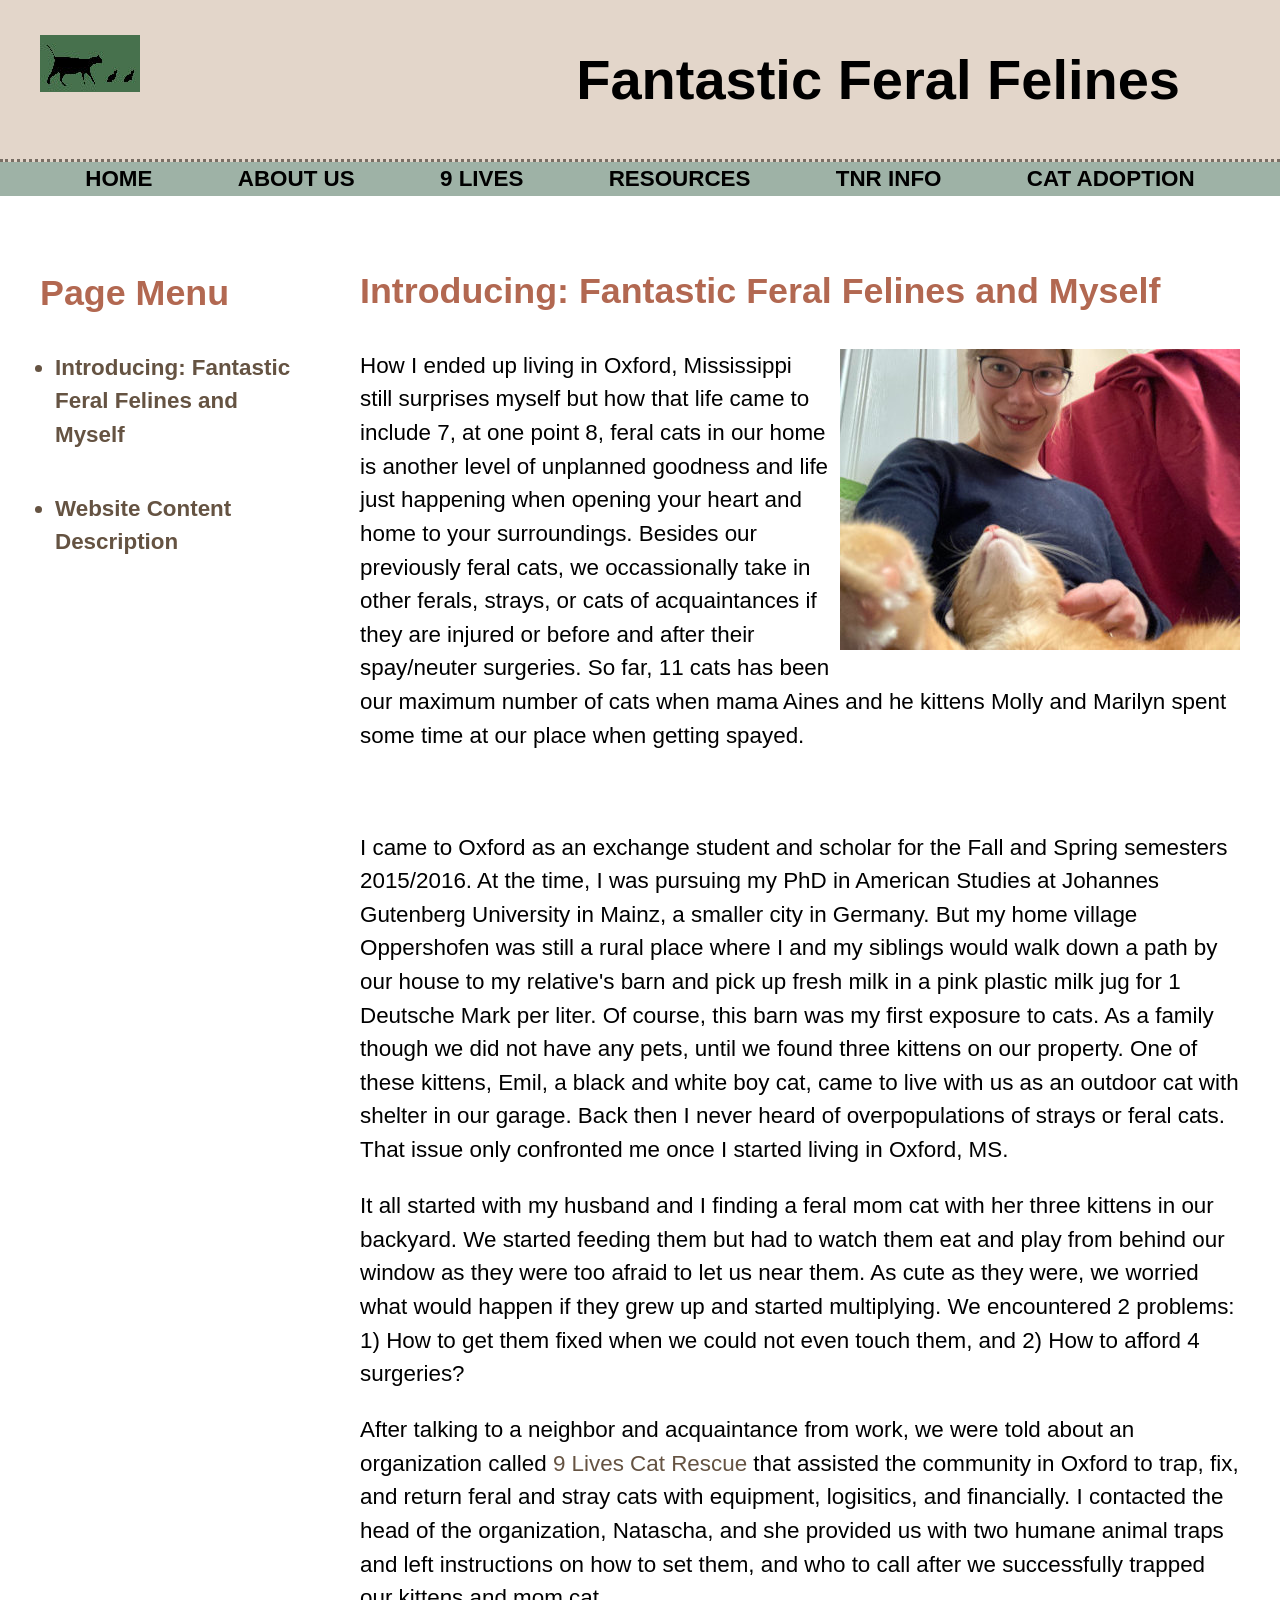
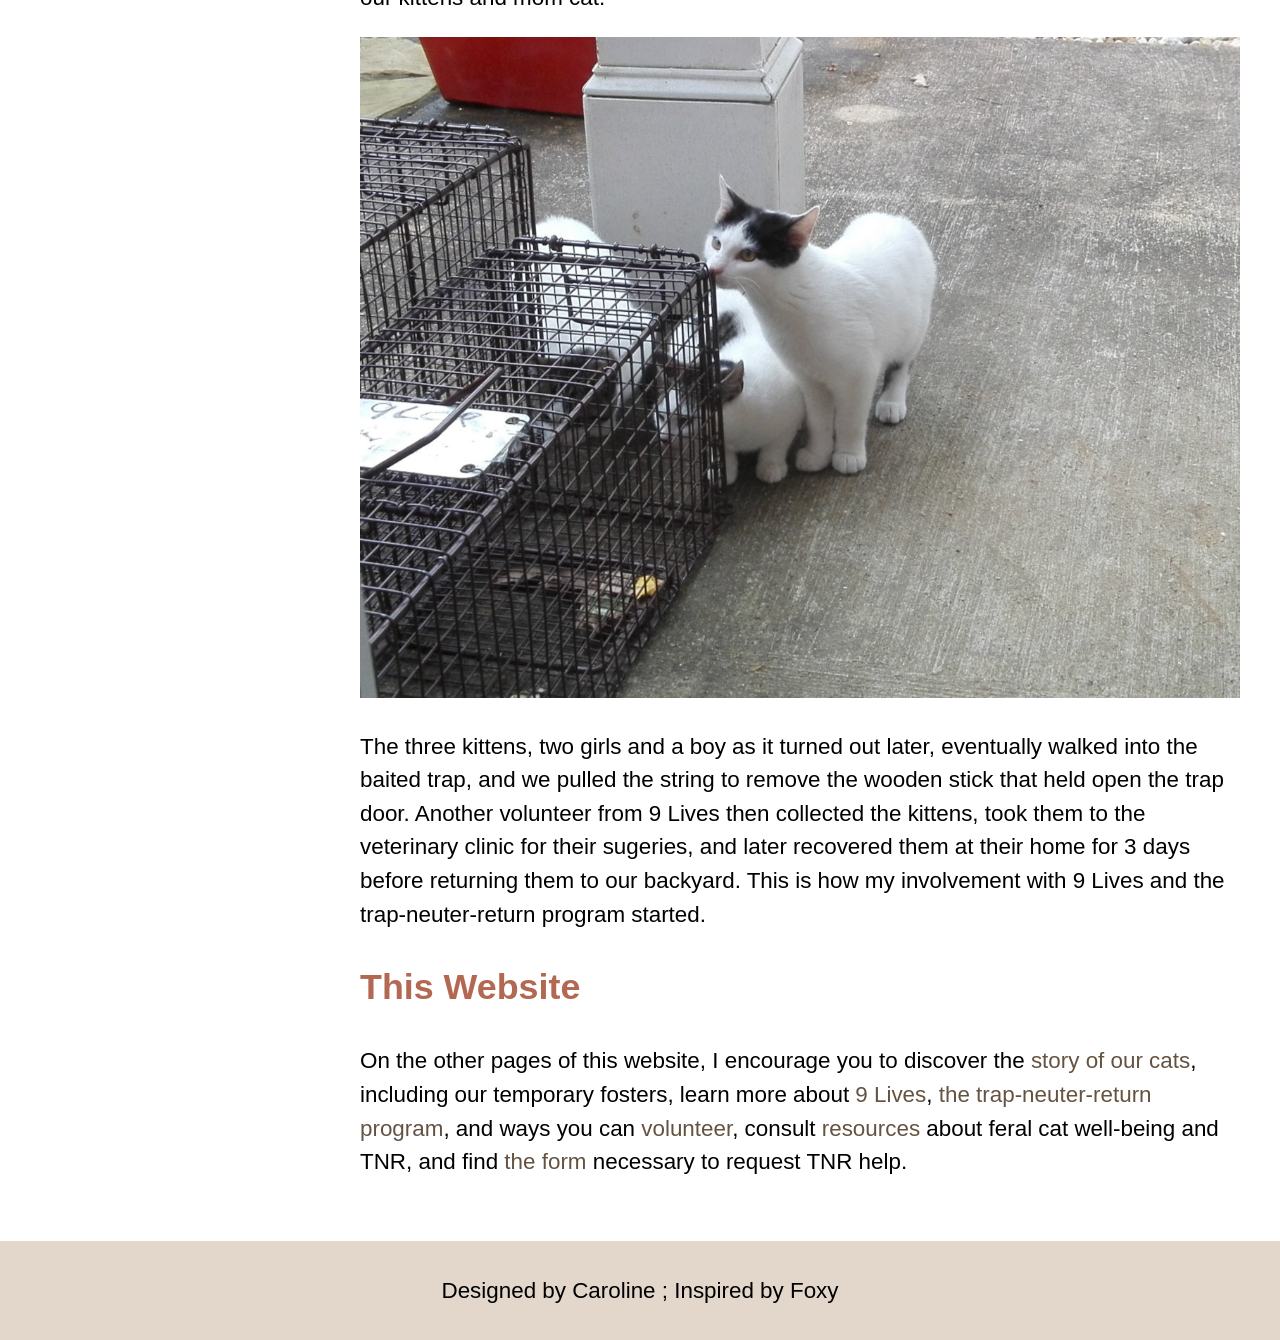
<file: index.html>
<!doctype html>
<html lang="en">
<head>
  <meta charset="utf-8">
  <meta name="viewport" content="width=device-width, initial-scale=1">
  <title>Fantastic Feral Felines: My Life with 7 Cats and 9 Lives Cat Rescue </title>
  <meta name="description" content="Learn about my live and that of several Mississippi feral kitties">
  <link rel="stylesheet" media="screen" href="css/style.css">
  <link rel="stylesheet" media="print" href="css/print.css">
</head>

<div class="container">

<header class="banner">

<h1>Fantastic Feral Felines</h1>
	
<img src="images/catsrow100x57.jpg" width="100" height="57" alt="Silhouette of cat behind two smaller cats.">

</header>

<nav class="mainmenu">
   <ul>
      <li><a href="index.html">HOME</a></li>
      <li><a href="aboutus.html">ABOUT US</a></li>
	  <li><a href="9livesinfo.html">9 LIVES</a></li>
	  <li><a href="resources.html">RESOURCES</a></li>
	  <li><a href="tnrinfo.html">TNR INFO</a></li>
	  <li><a href="adoption.html">CAT ADOPTION</a></li>
   </ul>
</nav>

<main>

<h2 id="intro">Introducing: Fantastic Feral Felines and Myself</h2>

<img class="floatright" src="images/liniandtrip400x301.jpg" width="400" height="301" alt="Me with Trip, the orange rescue cat, in my lap looking up at me.">

<p>How I ended up living in Oxford, Mississippi still surprises myself but how that life came to include 7, at one point 8, feral cats in our home is another level of unplanned goodness and life just happening when opening your heart and home to your surroundings. Besides our previously feral cats, we occassionally take in other ferals, strays, or cats of acquaintances if they are injured or before and after their spay/neuter surgeries. So far, 11 cats has been our maximum number of cats when mama Aines and he kittens Molly and Marilyn spent some time at our place when getting spayed.</p> <br class="clear">
<p>I came to Oxford as an exchange student and scholar for the Fall and Spring semesters 2015/2016. At the time, I was pursuing my PhD in American Studies at Johannes Gutenberg University in Mainz, a smaller city in Germany. But my home village Oppershofen was still a rural place where I and my siblings would walk down a path by our house to my relative's barn and pick up fresh milk in a pink plastic milk jug for 1 Deutsche Mark per liter. Of course, this barn was my first exposure to cats. As a family though we did not have any pets, until we found three kittens on our property. One of these kittens, Emil, a black and white boy cat, came to live with us as an outdoor cat with shelter in our garage. Back then I never heard of overpopulations of strays or feral cats. That issue only confronted me once I started living in Oxford, MS.</p> 
<p>It all started with my husband and I finding a feral mom cat with her three kittens in our backyard. We started feeding them but had to watch them eat and play from behind our window as they were too afraid to let us near them. As cute as they were, we worried what would happen if they grew up and started multiplying. We encountered 2 problems: 1) How to get them fixed when we could not even touch them, and 2) How to afford 4 surgeries?</p>
<p>After talking to a neighbor and acquaintance from work, we were told about an organization called <a href="http://www.ninelivescatrescue.com/" target="_blank" title="9 Lives Cat Rescue Website">9 Lives Cat Rescue</a> that assisted the community in Oxford to trap, fix, and return feral and stray cats with equipment, logisitics, and financially. I contacted the head of the organization, Natascha, and she provided us with two humane animal traps and left instructions on how to set them, and who to call after we successfully trapped our kittens and mom cat.</p> 
<img class="floatleft" src="images/kittenswithtrap.jpg" width="1250" height="938" alt="Our three kittens sniffing and exploring with the two traps outside our backdoor.">
<p>The three kittens, two girls and a boy as it turned out later, eventually walked into the baited trap, and we pulled the string to remove the wooden stick that held open the trap door. Another volunteer from 9 Lives then collected the kittens, took them to the veterinary clinic for their sugeries, and later recovered them at their home for 3 days before returning them to our backyard. This is how my involvement with 9 Lives and the trap-neuter-return program started.</p>


<h2 id="this-website">This Website</h2>
<p>On the other pages of this website, I encourage you to discover the <a href="aboutus.html#our-kitties">story of our cats</a>, including our temporary fosters, learn more about <a href="9livesinfo.html">9 Lives</a>, <a href="tnrinfo.html#tnr">the trap-neuter-return program</a>, and ways you can <a href="9livesinfo.html#volunteer">volunteer</a>, consult <a href="resources.html">resources</a> about feral cat well-being and TNR, and find <a href="tnrinfo.html#tnr-assistance">the form</a> necessary to request TNR help.</p>

</main>

<aside class="leftsidebar">

<h2>Page Menu</h2>

<ul>
<li><a href="#intro">Introducing: Fantastic Feral Felines and Myself</a></li>
<li><a href="#this-website">Website Content Description</a></li>
</ul>

</aside>

<footer class="site-footer">

<p>Designed by Caroline ; Inspired by Foxy<p>

</footer>
	
</div> <!-- end of container div -->
</html>
</file>
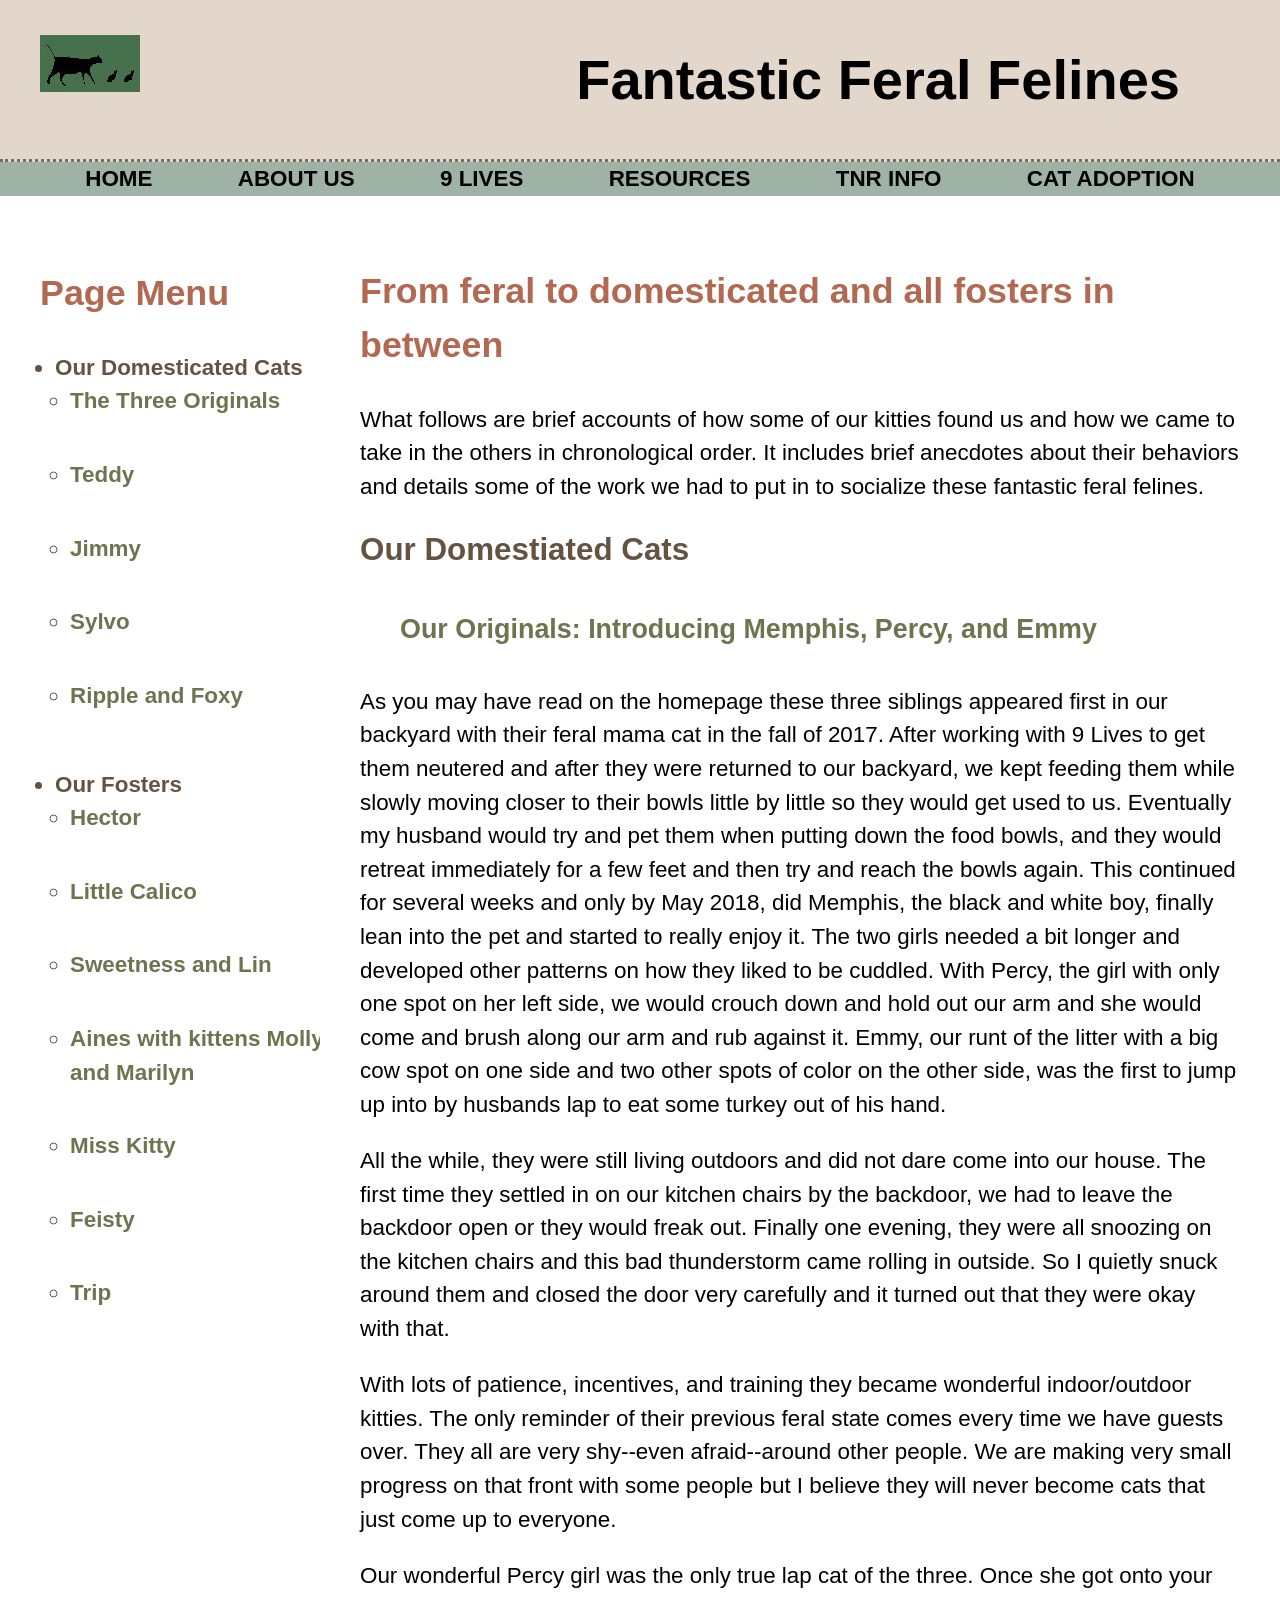
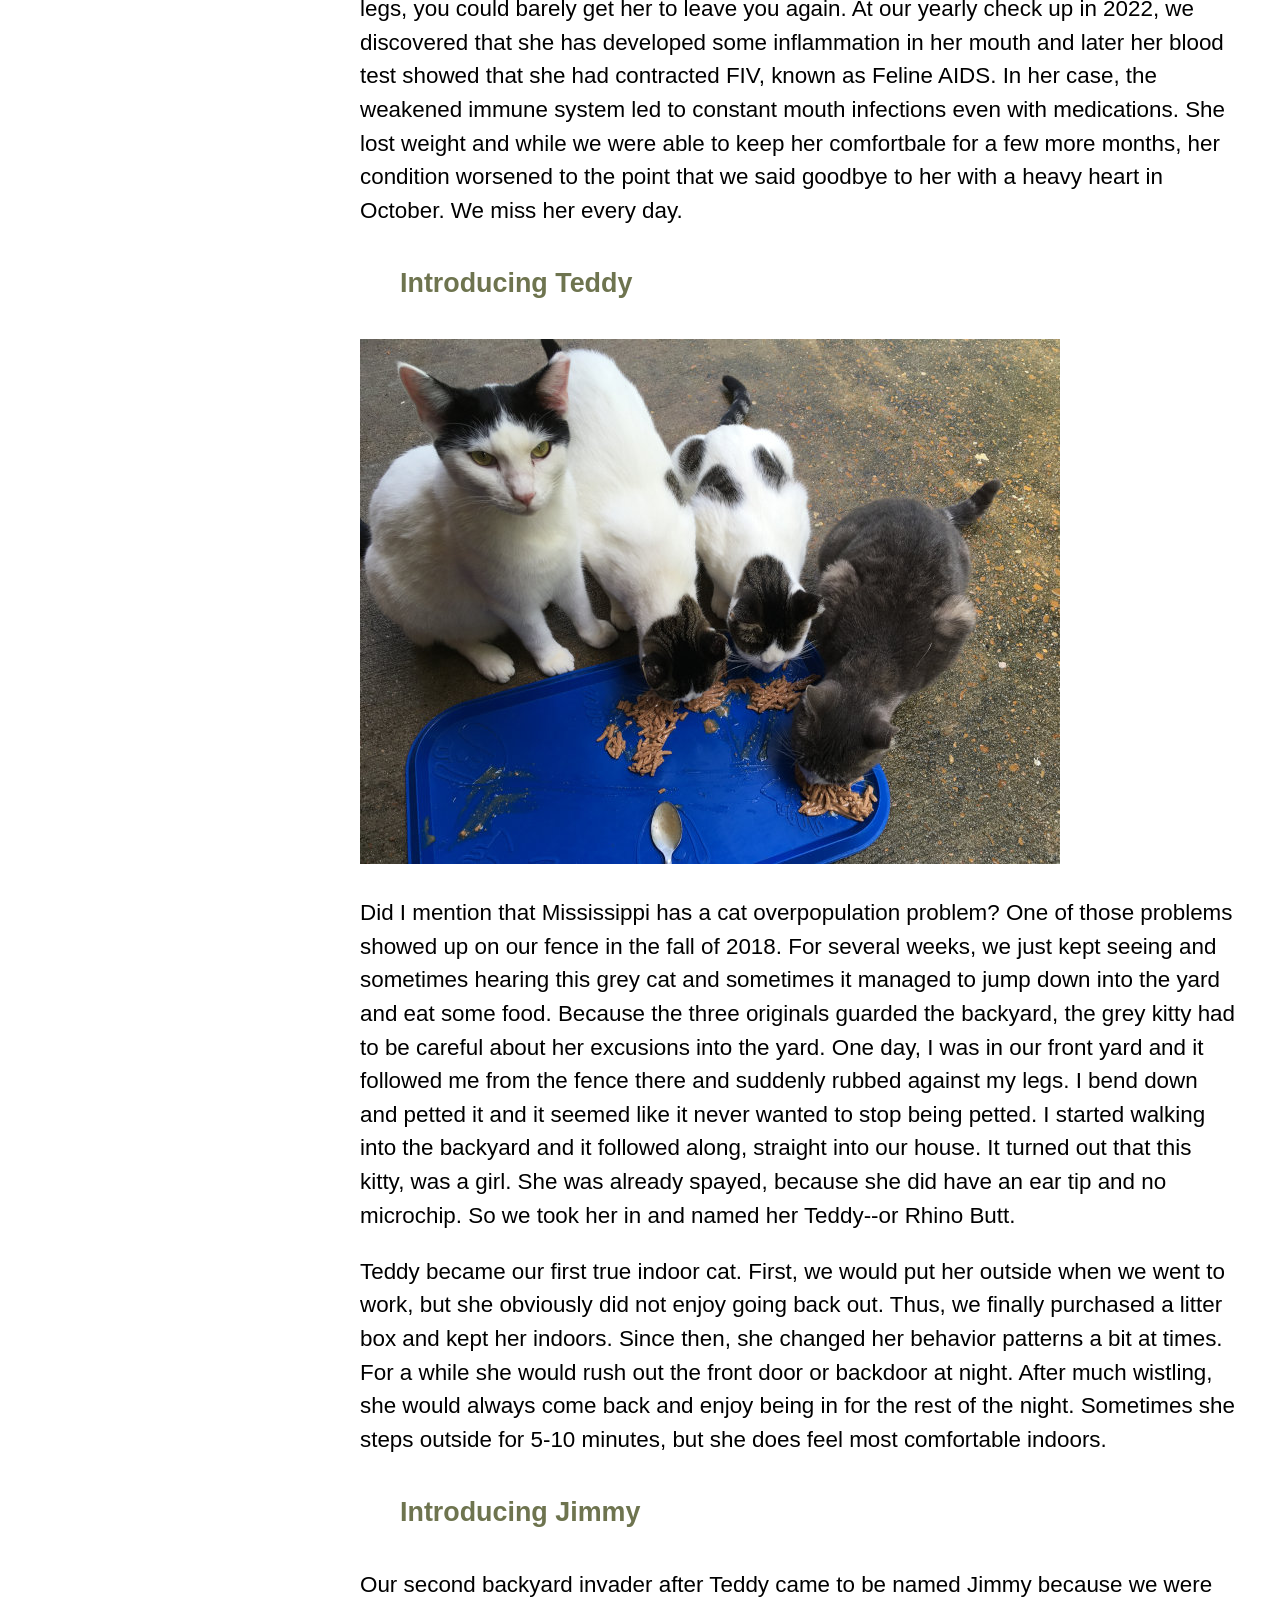
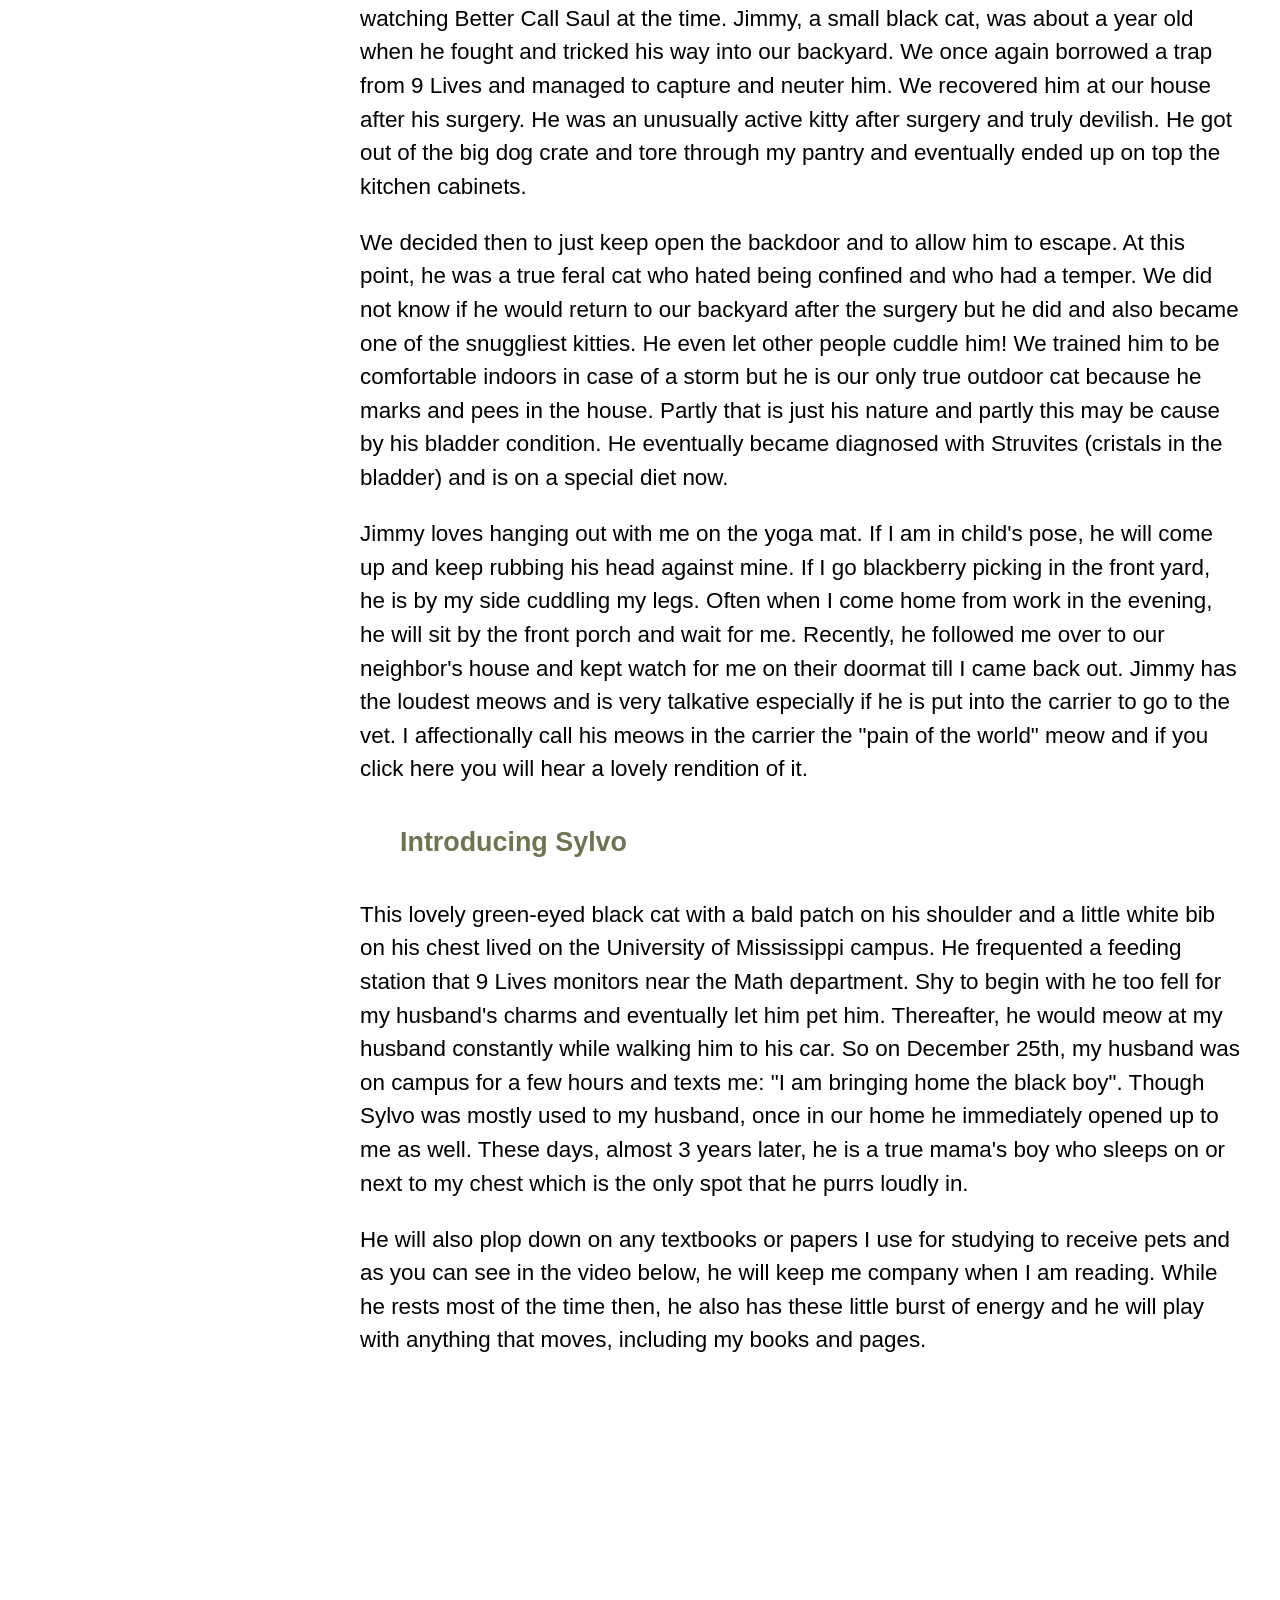
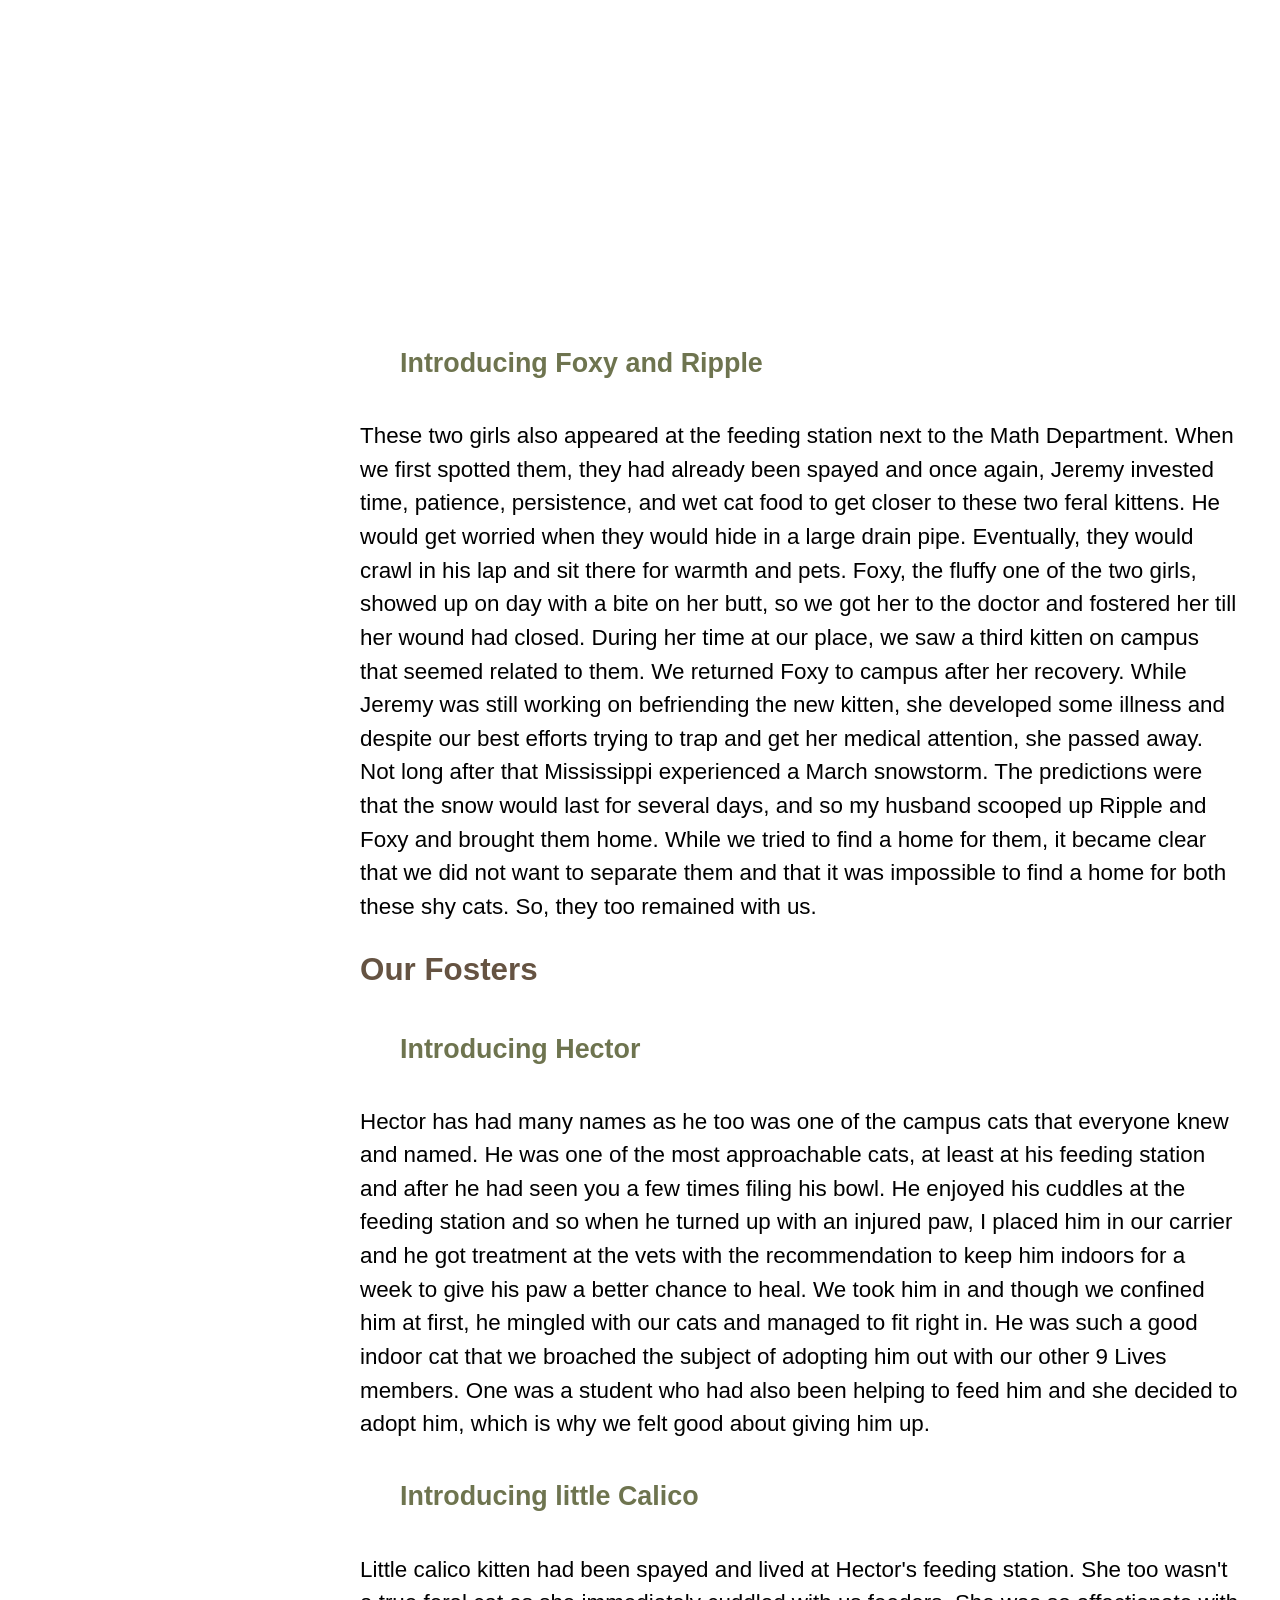
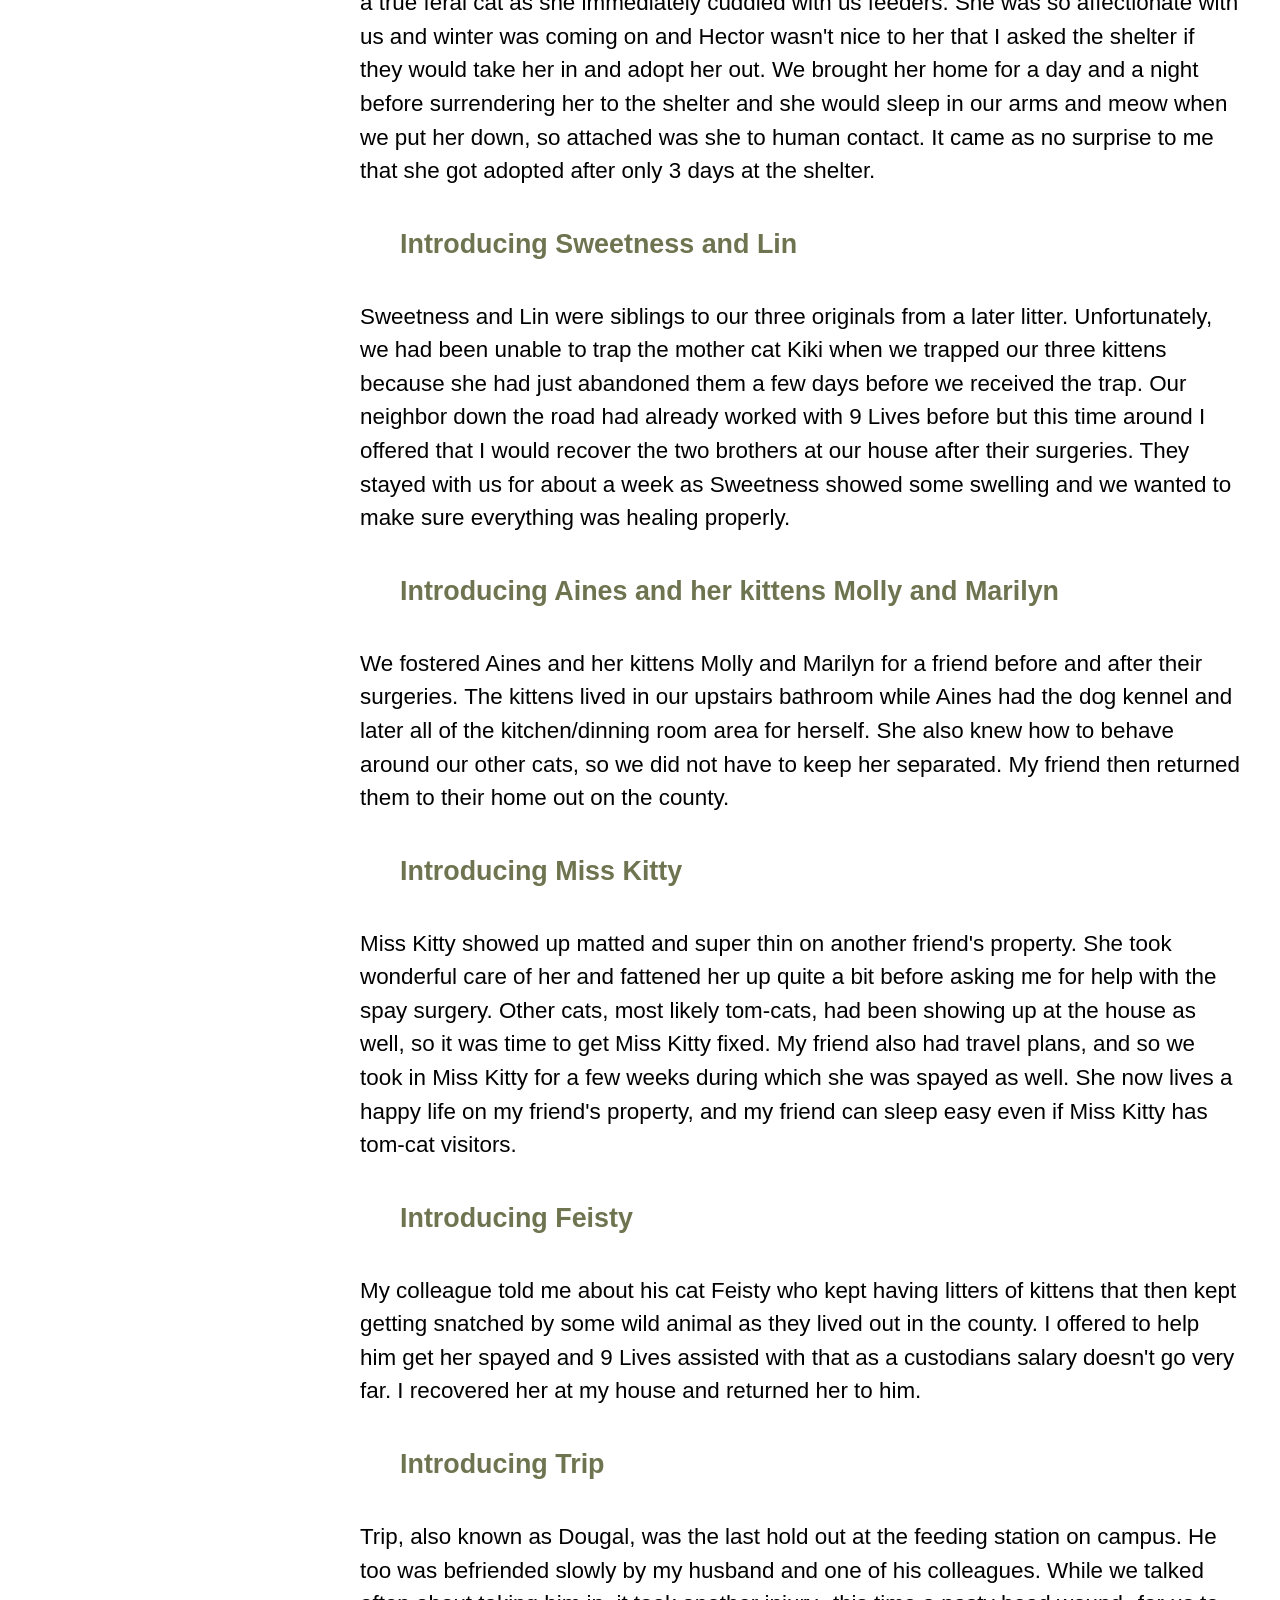
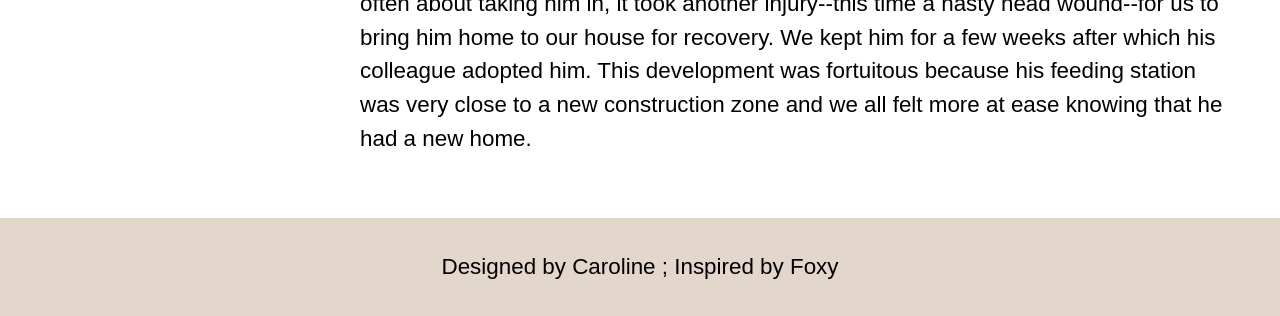
<file: aboutus.html>
<!doctype html>
<html lang="en">
<head>
  <meta charset="utf-8">
  <meta name="viewport" content="width=device-width, initial-scale=1">
  <title>About Us: Fantastic Feral Felines</title>
  <meta name="description" content="Introducing all our domesticated and foster cats.">
  <link rel="stylesheet" media="screen" href="css/style.css">
  <link rel="stylesheet" media="print" href="css/print.css">
</head>

<div class="container">

<header class="banner">

<h1>Fantastic Feral Felines</h1>

<img src="images/catsrow100x57.jpg" width="100" height="57" alt="Silhouette of cat behind two smaller cats.">

</header>

<nav class="mainmenu">
   <ul>
      <li><a href="index.html">HOME</a></li>
      <li><a href="aboutus.html">ABOUT US</a></li>
	  <li><a href="9livesinfo.html">9 LIVES</a></li>
	  <li><a href="resources.html">RESOURCES</a></li>
	  <li><a href="tnrinfo.html">TNR INFO</a></li>
	  <li><a href="adoption.html">CAT ADOPTION</a></li>
   </ul>
</nav>

<main>

<h2>From feral to domesticated and all fosters in between</h2> 

	<p>What follows are brief accounts of how some of our kitties found us and how we came to take in the others in chronological order. It includes brief anecdotes about their behaviors and details some of the work we had to put in to socialize these fantastic feral felines.</p>

	<h3 id="our-kitties">Our Domestiated Cats</h3>
	
		<h4 id="originals">Our Originals: Introducing Memphis, Percy, and Emmy</h4>
		
		<p>As you may have read on the homepage these three siblings appeared first in our backyard with their feral mama cat in the fall of 2017. After working with 9 Lives to get them neutered and after they were returned to our backyard, we kept feeding them while slowly moving closer to their bowls little by little so they would get used to us. Eventually my husband would try and pet them when putting down the food bowls, and they would retreat immediately for a few feet and then try and reach the bowls again. This continued for several weeks and only by May 2018, did Memphis, the black and white boy, finally lean into the pet and started to really enjoy it. The two girls needed a bit longer and developed other patterns on how they liked to be cuddled. With Percy, the girl with only one spot on her left side, we would crouch down and hold out our arm and she would come and brush along our arm and rub against it. Emmy, our runt of the litter with a big cow spot on one side and two other spots of color on the other side, was the first to jump up into by husbands lap to eat some turkey out of his hand.</p>

		<p>All the while, they were still living outdoors and did not dare come into our house. The first time they settled in on our kitchen chairs by the backdoor, we had to leave the backdoor open or they would freak out. Finally one evening, they were all snoozing on the kitchen chairs and this bad thunderstorm came rolling in outside. So I quietly snuck around them and closed the door very carefully and it turned out that they were okay with that.</p> 
		
		<p>With lots of patience, incentives, and training they became wonderful indoor/outdoor kitties. The only reminder of their previous feral state comes every time we have guests over. They all are very shy--even afraid--around other people. We are making very small progress on that front with some people but I believe they will never become cats that just come up to everyone.</p>
		
		<p>Our wonderful Percy girl was the only true lap cat of the three. Once she got onto your legs, you could barely get her to leave you again. At our yearly check up in 2022, we discovered that she has developed some inflammation in her mouth and later her blood test showed that she had contracted FIV, known as Feline AIDS. In her case, the weakened immune system led to constant mouth infections even with medications. She lost weight and while we were able to keep her comfortbale for a few more months, her condition worsened to the point that we said goodbye to her with a heavy heart in October. We miss her every day.</p>

		<h4 id="teddy">Introducing Teddy</h4>
		
		<img id="float-right" src="images/threeplusone700x525.jpg" width="700" height="525" alt="Cats Memphis, Percy, Emmy, and Teddy sitting and eating.">
				
		<p>Did I mention that Mississippi has a cat overpopulation problem? One of those problems showed up on our fence in the fall of 2018. For several weeks, we just kept seeing and sometimes hearing this grey cat and sometimes it managed to jump down into the yard and eat some food. Because the three originals guarded the backyard, the grey kitty had to be careful about her excusions into the yard. One day, I was in our front yard and it followed me from the fence there and suddenly rubbed against my legs. I bend down and petted it and it seemed like it never wanted to stop being petted. I started walking into the backyard and it followed along, straight into our house. It turned out that this kitty, was a girl. She was already spayed, because she did have an ear tip and no microchip. So we took her in and named her Teddy--or Rhino Butt.</p>
		<p>Teddy became our first true indoor cat. First, we would put her outside when we went to work, but she obviously did not enjoy going back out. Thus, we finally purchased a litter box and kept her indoors. Since then, she changed her behavior patterns a bit at times. For a while she would rush out the front door or backdoor at night. After much wistling, she would always come back and enjoy being in for the rest of the night. Sometimes she steps outside for 5-10 minutes, but she does feel most comfortable indoors.</p>
		
		<h4 id="jimmy">Introducing Jimmy</h4>
		<p>Our second backyard invader after Teddy came to be named Jimmy because we were watching Better Call Saul at the time. Jimmy, a small black cat, was about a year old when he fought and tricked his way into our backyard. We once again borrowed a trap from 9 Lives and managed to capture and neuter him. We recovered him at our house after his surgery. He was an unusually active kitty after surgery and truly devilish. He got out of the big dog crate and tore through my pantry and eventually ended up on top the kitchen cabinets.</p>
		<p>We decided then to just keep open the backdoor and to allow him to escape. At this point, he was a true feral cat who hated being confined and who had a temper. We did not know if he would return to our backyard after the surgery but he did and also became one of the snuggliest kitties. He even let other people cuddle him! We trained him to be comfortable indoors in case of a storm but he is our only true outdoor cat because he marks and pees in the house. Partly that is just his nature and partly this may be cause by his bladder condition. He eventually became diagnosed with Struvites (cristals in the bladder) and is on a special diet now.</p> 
		<p>Jimmy loves hanging out with me on the yoga mat. If I am in child's pose, he will come up and keep rubbing his head against mine. If I go blackberry picking in the front yard, he is by my side cuddling my legs. Often when I come home from work in the evening, he will sit by the front porch and wait for me. Recently, he followed me over to our neighbor's house and kept watch for me on their doormat till I came back out. Jimmy has the loudest meows and is very talkative especially if he is put into the carrier to go to the vet. I affectionally call his meows in the carrier the "pain of the world" meow and if you click here you will hear a lovely rendition of it.</p>

		<h4 id="sylvo">Introducing Sylvo</h4>
		
		<p>This lovely green-eyed black cat with a bald patch on his shoulder and a little white bib on his chest lived on the University of Mississippi campus. He frequented a feeding station that 9 Lives monitors near the Math department. Shy to begin with he too fell for my husband's charms and eventually let him pet him. Thereafter, he would meow at my husband constantly while walking him to his car. So on December 25th, my husband was on campus for a few hours and texts me: "I am bringing home the black boy". Though Sylvo was mostly used to my husband, once in our home he immediately opened up to me as well. These days, almost 3 years later, he is a true mama's boy who sleeps on or next to my chest which is the only spot that he purrs loudly in.</p>
		
		<p>He will also plop down on any textbooks or papers I use for studying to receive pets and as you can see in the video below, he will keep me company when I am reading. While he rests most of the time then, he also has these little burst of energy and he will play with anything that moves, including my books and pages.</p>

			<div style="padding:60% 0 0 0;position:relative;"><iframe src="https://player.vimeo.com/video/765500532?h=cec80c8754&amp;badge=0&amp;autopause=0&amp;player_id=0&amp;app_id=58479" allow="autoplay; fullscreen; picture-in-picture" allowfullscreen style="position:absolute;top:0;left:0;width:100%;height:100%;" title="Halloween.mp4"></iframe></div><script src="https://player.vimeo.com/api/player.js"></script>	

		<h4 id="thegirls">Introducing Foxy and Ripple</h4>
		
		<p>These two girls also appeared at the feeding station next to the Math Department. When we first spotted them, they had already been spayed and once again, Jeremy invested time, patience, persistence, and wet cat food to get closer to these two feral kittens. He would get worried when they would hide in a large drain pipe. Eventually, they would crawl in his lap and sit there for warmth and pets. Foxy, the fluffy one of the two girls, showed up on day with a bite on her butt, so we got her to the doctor and fostered her till her wound had closed. During her time at our place, we saw a third kitten on campus that seemed related to them. We returned Foxy to campus after her recovery. While Jeremy was still working on befriending the new kitten, she developed some illness and despite our best efforts trying to trap and get her medical attention, she passed away. Not long after that Mississippi experienced a March snowstorm. The predictions were that the snow would last for several days, and so my husband scooped up Ripple and Foxy and brought them home. While we tried to find a home for them, it became clear that we did not want to separate them and that it was impossible to find a home for both these shy cats. So, they too remained with us.</p>
		
	
	<h3 id="temp-kitties">Our Fosters</h3>

		<h4 id="hector">Introducing Hector</h4>
		
		<p>Hector has had many names as he too was one of the campus cats that everyone knew and named. He was one of the most approachable cats, at least at his feeding station and after he had seen you a few times filing his bowl. He enjoyed his cuddles at the feeding station and so when he turned up with an injured paw, I placed him in our carrier and he got treatment at the vets with the recommendation to keep him indoors for a week to give his paw a better chance to heal. We took him in and though we confined him at first, he mingled with our cats and managed to fit right in. He was such a good indoor cat that we broached the subject of adopting him out with our other 9 Lives members. One was a student who had also been helping to feed him and she decided to adopt him, which is why we felt good about giving him up.</p>
		
		<h4 id="calico">Introducing little Calico</h4>
		
		<p>Little calico kitten had been spayed and lived at Hector's feeding station. She too wasn't a true feral cat as she immediately cuddled with us feeders. She was so affectionate with us and winter was coming on and Hector wasn't nice to her that I asked the shelter if they would take her in and adopt her out. We brought her home for a day and a night before surrendering her to the shelter and she would sleep in our arms and meow when we put her down, so attached was she to human contact. It came as no surprise to me that she got adopted after only 3 days at the shelter.</p>
		
		<h4 id="brothers">Introducing Sweetness and Lin</h4>
		
		<p>Sweetness and Lin were siblings to our three originals from a later litter. Unfortunately, we had been unable to trap the mother cat Kiki when we trapped our three kittens because she had just abandoned them a few days before we received the trap. Our neighbor down the road had already worked with 9 Lives before but this time around I offered that I would recover the two brothers at our house after their surgeries. They stayed with us for about a week as Sweetness showed some swelling and we wanted to make sure everything was healing properly.</p>
		
		<h4 id="shanda">Introducing Aines and her kittens Molly and Marilyn</h4>
		
		<p>We fostered Aines and her kittens Molly and Marilyn for a friend before and after their surgeries. The kittens lived in our upstairs bathroom while Aines had the dog kennel and later all of the kitchen/dinning room area for herself. She also knew how to behave around our other cats, so we did not have to keep her separated. My friend then returned them to their home out on the county.</p> 
		
		<h4 id="miss-kitty">Introducing Miss Kitty</h4>
		
		<p>Miss Kitty showed up matted and super thin on another friend's property. She took wonderful care of her and fattened her up quite a bit before asking me for help with the spay surgery. Other cats, most likely tom-cats, had been showing up at the house as well, so it was time to get Miss Kitty fixed. My friend also had travel plans, and so we took in Miss Kitty for a few weeks during which she was spayed as well. She now lives a happy life on my friend's property, and my friend can sleep easy even if Miss Kitty has tom-cat visitors.</p>
		
		<h4 id="feisty">Introducing Feisty</h4>
		
		<p>My colleague told me about his cat Feisty who kept having litters of kittens that then kept getting snatched by some wild animal as they lived out in the county. I offered to help him get her spayed and 9 Lives assisted with that as a custodians salary doesn't go very far. I recovered her at my house and returned her to him.</p> 
		
		<h4 id="trip">Introducing Trip</h4>
		
		<p>Trip, also known as Dougal, was the last hold out at the feeding station on campus. He too was befriended slowly by my husband and one of his colleagues. While we talked often about taking him in, it took another injury--this time a nasty head wound--for us to bring him home to our house for recovery. We kept him for a few weeks after which his colleague adopted him. This development was fortuitous because his feeding station was very close to a new construction zone and we all felt more at ease knowing that he had a new home.</p> 

</main>

<aside class="leftsidebar">

<h2>Page Menu</h2>

<ul>
<li><a href="our-kitties">Our Domesticated Cats</a>
	<ul>
		<li><a href="originals">The Three Originals</a></li>
		<li><a href="#teddy">Teddy</a></li>
		<li><a href="#jimmy">Jimmy</a></li>
		<li><a href="#sylvo">Sylvo</a></li> 
		<li><a href="#thegirls">Ripple and Foxy</a></li>
	</ul>
	</li>
<li><a href="#temp-kitties">Our Fosters</a>
	<ul>
		<li><a href="#hector">Hector</a></li>
		<li><a href="#calico">Little Calico</a></li>
		<li><a href="#brothers">Sweetness and Lin</a></li>
		<li><a href="#shanda">Aines with kittens Molly and Marilyn</a></li>
		<li><a href="#miss-kitty">Miss Kitty</a></li>
		<li><a href="#feisty">Feisty</a></li>
		<li><a href="#trip">Trip</a></li>
	</ul>
	</li>
</ul>

</aside>

<footer class="site-footer">

<p>Designed by Caroline ; Inspired by Foxy<p>

</footer>
	
</div> <!-- end of container div -->
</html>
</file>
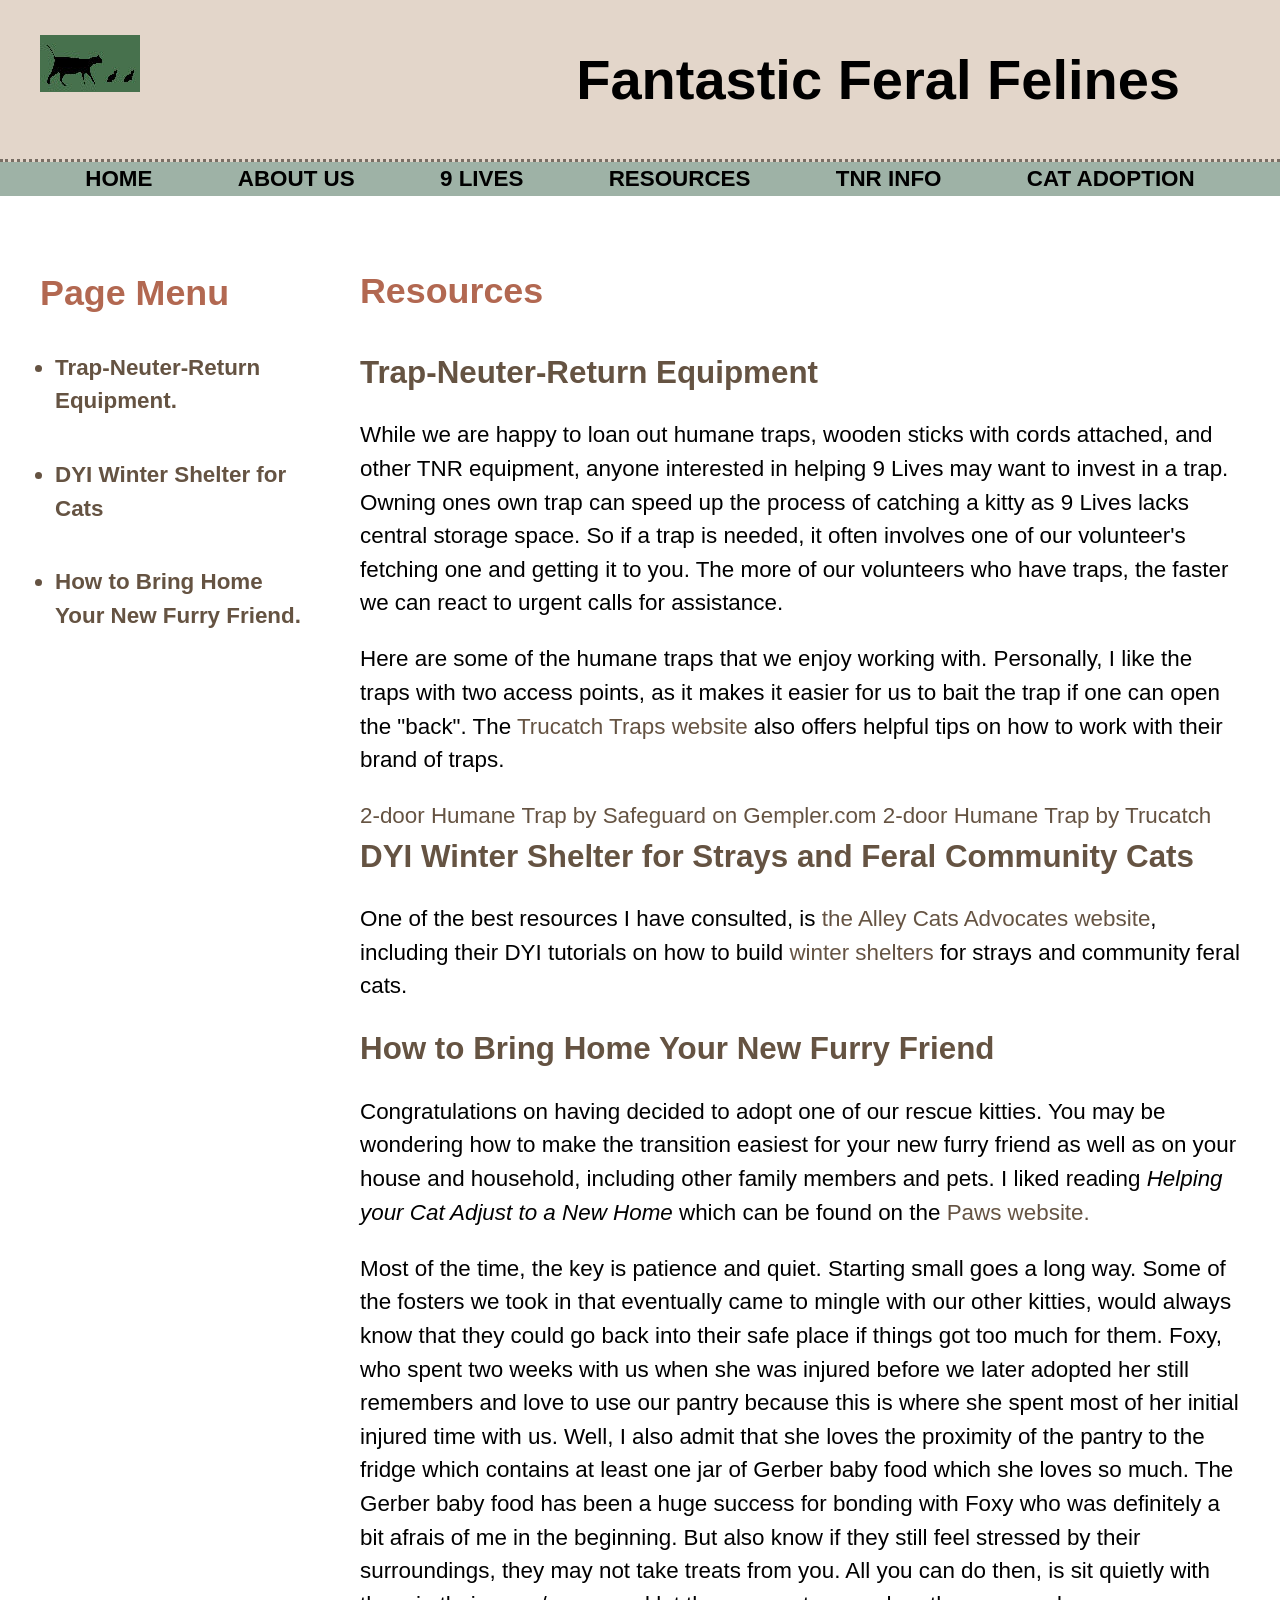
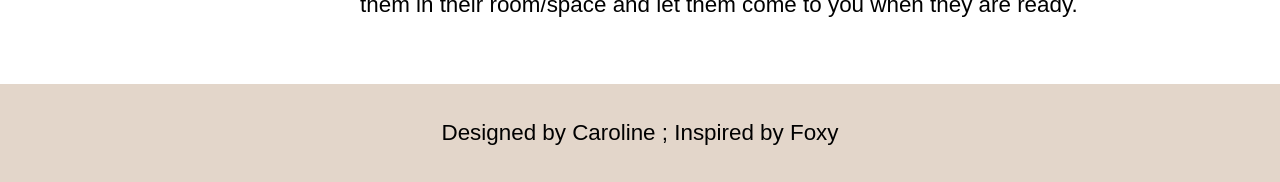
<file: resources.html>
<!doctype html>
<html lang="en">
<head>
  <meta charset="utf-8">
  <meta name="viewport" content="width=device-width, initial-scale=1">
  <title>Resources: Fantastic Feral Felines </title>
  <meta name="description" content="Provides information and links to resources pertaining to feral cats">
  <link rel="stylesheet" media="screen" href="css/style.css">
  <link rel="stylesheet" media="print" href="css/print.css">
</head>

<div class="container">

<header class="banner">

<h1>Fantastic Feral Felines</h1>

<img src="images/catsrow100x57.jpg" width="100" height="57" alt="Silhouette of cat behind two smaller cats.">

</header>

<nav class="mainmenu">
   <ul>
      <li><a href="index.html">HOME</a></li>
      <li><a href="aboutus.html">ABOUT US</a></li>
	  <li><a href="9livesinfo.html">9 LIVES</a></li>
	  <li><a href="resources.html">RESOURCES</a></li>
	  <li><a href="tnrinfo.html">TNR INFO</a></li>
	  <li><a href="adoption.html">CAT ADOPTION</a></li>
   </ul>
</nav>

<main>

<h2>Resources</h2>

	<h3>Trap-Neuter-Return Equipment</h3>
	
	<p>While we are happy to loan out humane traps, wooden sticks with cords attached, and other TNR equipment, anyone interested in helping 9 Lives may want to invest in a trap. Owning ones own trap can speed up the process of catching a kitty as 9 Lives lacks central storage space. So if a trap is needed, it often involves one of our volunteer's fetching one and getting it to you. The more of our volunteers who have traps, the faster we can react to urgent calls for assistance.</p> 
	<p>Here are some of the humane traps that we enjoy working with. Personally, I like the traps with two access points, as it makes it easier for us to bait the trap if one can open the "back". The <a href="https://www.trucatchtraps.com/" target="_blank" title="Trucatch Traps Website">Trucatch Traps website</a> also offers helpful tips on how to work with their brand of traps.</p>
	
	<a href="https://gemplers.com/products/live-trap-with-sliding-rear-door-36l-x-11w-x-12h?currency=USD&variant=21170246844505&utm_medium=cpc&utm_source=google&utm_campaign=Google%20Shopping&utm_content=https://gemplers.com/products/live-trap-with-sliding-rear-door-36l-x-11w-x-12h%3Fcurrency%3DUSD%26variant%3D21170246844505%26utm_medium%3Dcpc%26utm_source%3Dgoogle%26utm_campaign%3DGoogle%2520Shopping&utm_term=shopify_US_2042885046361_21170246844505&gclid=CjwKCAiAv9ucBhBXEiwA6N8nYNV3nI6l1-yHMtrdvMPql8ytQwRkpi9IYBgqN-BmwIBBB0O_y3p3YRoCAK8QAvD_BwE" target="_blank" title="Link to purchase 2-door humane trap">2-door Humane Trap by Safeguard on Gempler.com</a>
	
	<a href="https://www.trucatchtraps.com/30-fcd-fat-cat" target="_blank" title="Link to Trucatch 2-door humane trap">2-door Humane Trap by Trucatch</a>
	
	<h3>DYI Winter Shelter for Strays and Feral Community Cats</h3>
	
	<p>One of the best resources I have consulted, is <a href="https://alleycatadvocates.org" target="_blank" title="Alley Cats Advocates Website">the Alley Cats Advocates website</a>, including their DYI tutorials on how to build <a href="https://alleycatadvocates.org/communitycat-care-center/creating-winter-shelters/" target="_blank" title="Alley Cats Advocates winter shelters">winter shelters</a> for strays and community feral cats.</p>
	
	<h3>How to Bring Home Your New Furry Friend</h3>
	
	<p>Congratulations on having decided to adopt one of our rescue kitties. You may be wondering how to make the transition easiest for your new furry friend as well as on your house and household, including other family members and pets. I liked reading <em>Helping your Cat Adjust to a New Home</em> which can be found on the <a href="https://www.paws.org/resources/helping-your-cat-adjust/" target="_blank" title="Paws website article on brining cat home">Paws website.</a></p>
	<p>Most of the time, the key is patience and quiet. Starting small goes a long way. Some of the fosters we took in that eventually came to mingle with our other kitties, would always know that they could go back into their safe place if things got too much for them. Foxy, who spent two weeks with us when she was injured before we later adopted her still remembers and love to use our pantry because this is where she spent most of her initial injured time with us. Well, I also admit that she loves the proximity of the pantry to the fridge which contains at least one jar of Gerber baby food which she loves so much. The Gerber baby food has been a huge success for bonding with Foxy who was definitely a bit afrais of me in the beginning. But also know if they still feel stressed by their surroundings, they may not take treats from you. All you can do then, is sit quietly with them in their room/space and let them come to you when they are ready.</p>

</main>

<aside class="leftsidebar">

<h2>Page Menu</h2>

<ul>
<li>Trap-Neuter-Return Equipment.</li>
<li>DYI Winter Shelter for Cats</li>
<li>How to Bring Home Your New Furry Friend.</li>
</ul>

</aside>

<footer class="site-footer">

<p>Designed by Caroline ; Inspired by Foxy<p>

</footer>
	
</div> <!-- end of container div -->
</html>
</file>
<file: css/style.css>
* {
	box-sizing: border-box;
}

/* === GLOBAL SETTINGS === */

.banner {
	background-color: #e3d6ca;
	border-style: dotted;
	border-top: none;
	border-left: none;
	border-right: none;
	border-bottom-color: #786e64;
	margin: 0px;
	position: relative;
}

.banner img {
	position: static;
	top: 80px;
	left: 100px;
	max-width: 100%;
	height: auto;
}

h1 {
	font-family: Gill Sans, Gill Sans MT, Calibri, sans-serif;
	font-size: 2.5em;
	text-align: right;
	padding-right: 100px;
}

h2 {
	font-family: Gill Sans, Gill Sans MT, Calibri, sans-serif;
	font-size: 1.6em;
	color: #b26851;
}

h3 {
	font-family: Gill Sans, Gill Sans MT, Calibri, sans-serif;
	font-size: 1.4em;
	color: #655342;
	margin: 0px;
}

h4 {
	font-family: Gill Sans, Gill Sans MT, Calibri, sans-serif;
	font-size: 1.2em;
	color: #6e744f;
	text-indent: 40px;
}

body {
	font-family: Gill Sans, Gill Sans MT, Calibri, sans-serif;
	font-size: 1.4em;
	line-height: 1.5;
	margin: 0px;
}

main {
	margin: 0px;
	overflow: hidden;
	padding: 40px;
}

img {
max-width: 100%;
height: auto;
}

.floatright {
	float: right;
	margin-left: 10px;
	margin-bottom: 10px;
}


.leftsidebar {
	overflow: hidden;	
	padding: 40px;
	padding-top: 42px;
}

.leftsidebar li {
	margin: -25px;
	padding-top: 25px;
	padding-bottom: 40px;
	color: #655342;
	font-weight: bold;
}

.clearfloat {
	clear: both;
}

.site-footer {
	text-align: center;
	padding: 10px 40px;
	background-color: #e3d6ca;
	border-style: dotted;
	border-color: #786e64;
	border-right: none;
	border-left: none;
	border-bottom: none;
}


iframe {
	border: 0;
}

/* === INTRALINKS === */

a:link {
	color: #655342;
	text-decoration: none;
}

a:visited {
	color: #655342;
	text-decoration: none;
}

a:hover {
	color: black;
	text-decoration: underline;
}

a:active {
	color: #6e744f;
	text-decoration: underline;
}

.back-link a:link {
	font-weight: bold;
	color: black;
	text-decoration: none;
}
	
.back-link a:visited {
	font-weight: bold;
	color: #655342;
	text-decoration: none;
}

.back-link a:hover {
	font-weight: bold;
	color: black;
	text-decoration: underline;
}

.back-link a:active {
	color: #6e744f;
	text-decoration: underline;
	font-weight: bold;
}

/* === NAVIGATION MENU === */

nav ul {
	list-style-type: none;
	background-color: #9eb2a6;
}

nav {
	font-family: Gill Sans, Gill Sans MT, Calibri, sans-serif;
	font-size: 1em;
	line-height: 1.5;
	font-weight: bold;
	background-color: #9eb2a6;
	margin: 0px;
	padding: 0px;
}

.mainmenu a {
	color: #000000;
	display: block;
	list-style-type: none;
	text-decoration: none;
	list-style-type: none;
}

.mainmenu a:hover {
	background-color: #e4c59b;
	list-style-type: none;
}


/* === FORM === */

input[type="text"] {
		height: 1.4em;
		width: 18em;
		margin: 0.4em;
		border: 1px;
		border-style: solid;
		color: #6e744f;
}

label {
	display: block;
	font-weight: bold;
	font-size: 1.3em;
	color: #b26851;
}

legend {
	color: #6e744f;
	font-size: 1.5em;
	font-weight: bold;
}

.text-legend {
	color: #6e744f;
	font-size: 1.3em;
}

textarea {
	width: 100%;
	margin: 0.4em;
}

input[type="submit"] {
	margin: 0.4em;
	font-weight: bold;
	padding: 0.4em;
	background-color: #e4c59b;
	font-weight: bold;
	font-size: 1.2em;
}


/* === XML TABLE === */

.inventory caption {
	font-family: Gill Sans, Gill Sans MT, Calibri, sans-serif;
	font-size: 1.2em;
	color: #655342;
	margin: 0px;
	font-weight: bold;
}

.inventory thead {
	border: 2px solid #b26851;
	border-collapse: collapse;
	background-color: #e4c59b;
}


.inventory tr:nth-child(even) {
    background-color: #deaa71;
}

.inventory {
	width: 100%;
	border-collapse: collapse;
	border: 1px solid #000;
}

.inventory th {
	text-align: left;
	padding: 4px;
	font-size: 1.2em;
	background-color: #e4c59b;
	border: 2px solid #b26851;
	border-collapse: collapse;
}

.inventory tfoot {
	background-color: #e4c59b;
	border: solid 1px;
	font-size: 1.1em;
	border-collapse: collapse;
}

.inventory tr {
	font-size: 1.1em;
}

.inventory tr td {
	border: 1px solid black;
	border-collapse: collapse;
}


/* === LISTS === */

.leftsidebar ul a:link {
	font-weight: bold;
}

.leftsidebar ul ul li a:link {
	color: #6e744f;
	line-height: 1em;
	font-size: 1em;
}

/* === Table Settings === */

caption {
	text-align: left;
	padding: 6px;
	font-size: 1.1em;
	border-top: 2px solid #b26851;
}


.cathealth, .cathealth thead {
	border: 1px solid black;
	text-align: left;
	border-collapse: collapse;
	padding: 4px;	
}


.cathealth thead {
	background-color: #e4c59b;
	text-indent: 6px;
	border: 2px solid #b26851;
}

.cathealth th {
	border: 2px solid #b26851;
}

.cathealth tr td {
	border: 1px solid black;
	text-indent: 6px;
}

.cathealth tr:nth-child(even) {
            background-color: #deaa71;
}


@media (min-width: 768px) {


.container {	
	display: grid;
	grid-template-columns: 1fr 3fr;
	grid-template-rows: auto auto auto auto;
	grid-template-areas:"banner banner" 
						"mainmenu mainmenu"
						"leftsidebar main" 
						"footer footer";	
}
	

.banner {
	background-color: #e3d6ca;
	border-style: dotted;
	border-top: none;
	border-left: none;
	border-right: none;
	border-bottom-color: #786e64;
	margin: 0px;
	padding: 0px;
	position:relative;
}

.banner img {
	position: absolute;
	top: 35px;
	left: 40px;
}


.banner {
	grid-area: banner;
}


.mainmenu {
	grid-area: mainmenu;
}

.leftsidebar {
	grid-area: leftsidebar;
}

main {
	grid-area: main;
}


.site-footer {
	text-align: center;
	padding: 10px 40px;
	background-color: #e3d6ca;
	border-style: dotted;
	border-color: #786e64;
	border-top: none;
	border-left: none;
	border-right: none;
	border-bottom: none;
}

.site-footer {
	grid-area: footer;
}

nav ul {
	list-style-type: none;
	display: flex;
	flex-direction: row;
	justify-content: space-evenly;
	padding: 0px;
	margin: 0px;
	background-color: #9eb2a6;
}
}
</file>
<file: css/print.css>
a::after {
  content: " (" attr(href) ")";
}

a[href^="#"] {
  display: none;
}

a[href^="#"], nav, .leftsidebar, .banner img, .site-footer img {
display: none;
}


table, td, th {
border-collapse: collapse;
border: 1px solid #555;
}

main, .leftsidebar {
border-bottom: 1px dotted #555;
}
</file>
